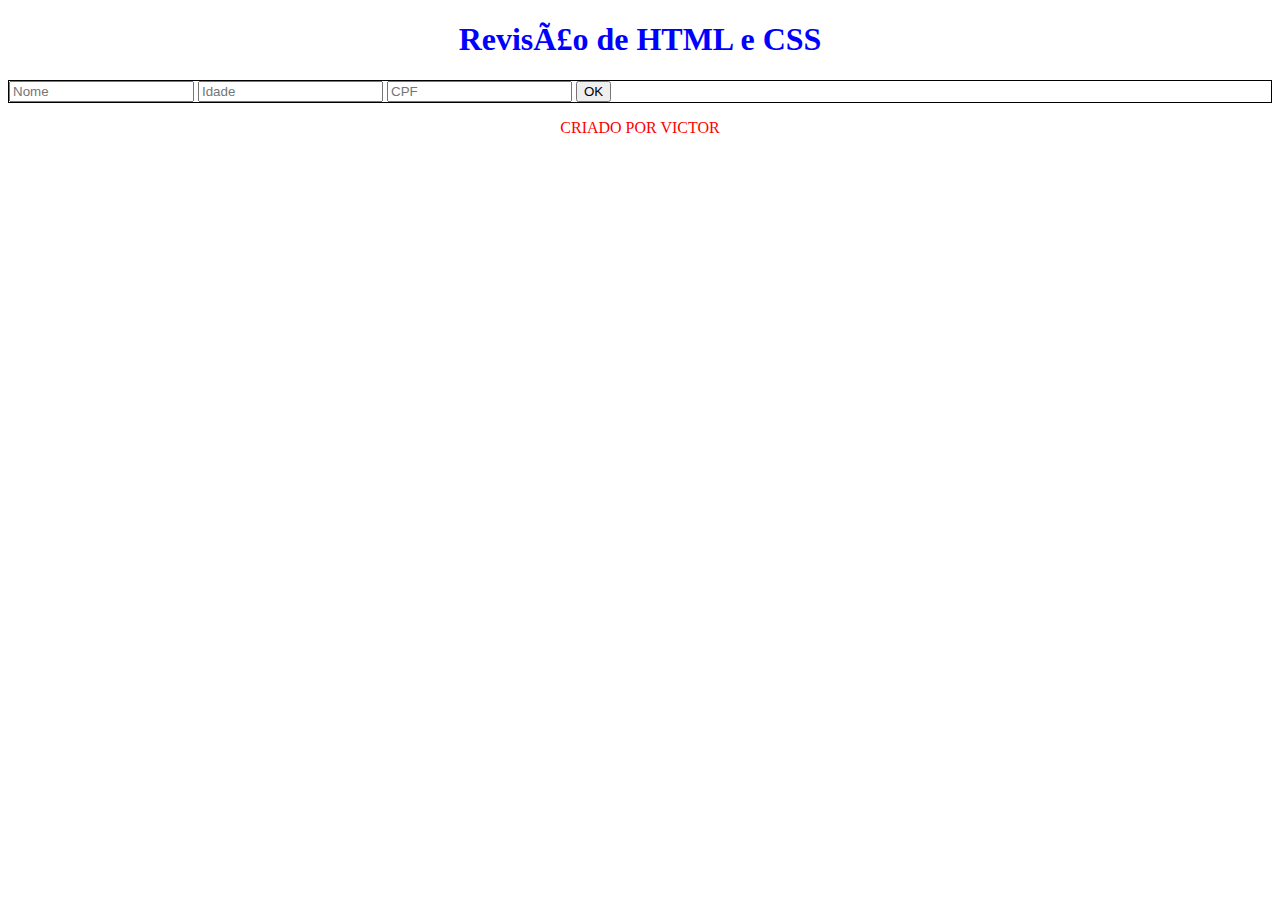
<file: index.html>
<!DOCTYPE html>
<html lang="pt-br">
    <head>
        <meta charset="UFT-8">
        <meta name="viewpoint" content="width=device-width">
        <title>Revisão de html e css</title>
        <link rel="stylesheet" href="style.css">
    </head>
    <body> 
        <h1 id="titulo">Revisão de HTML e CSS</h1>
        <div class="entradas-usuario">
            <input type="text" placeholder="Nome">
            <input type="number" placeholder="Idade">
            <input id="cpf" type="text" placeholder="CPF">
            <button onclick="submeter()"> OK</button>
        </div>
        <p class="rodape"> CRIADO POR VICTOR </p>
    </body>
</html>
</file>
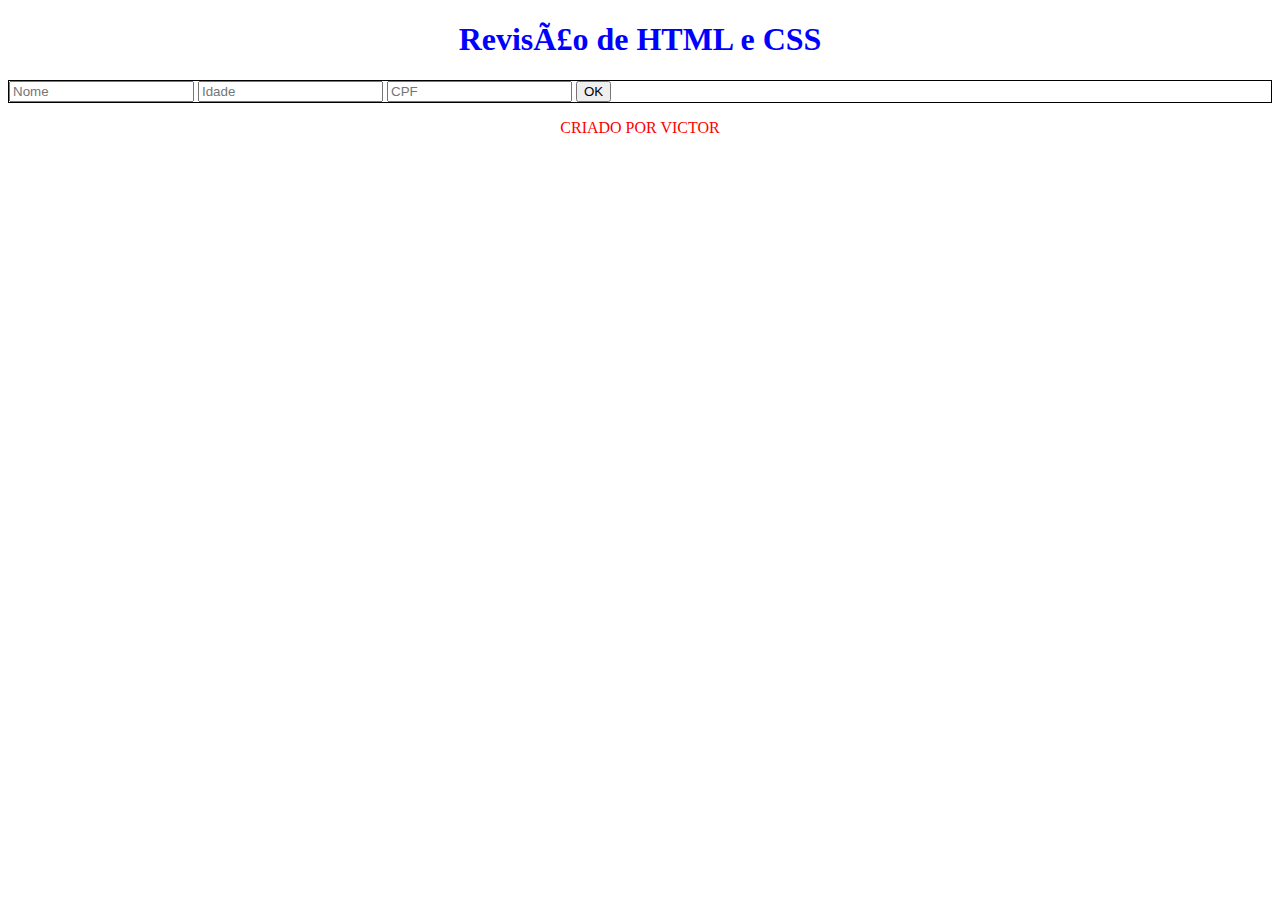
<file: Projeto-CPF/index.html>
<!DOCTYPE html>
<html lang="pt-br">
    <head>
        <meta charset="UFT-8">
        <meta name="viewpoint" content="width=device-width">
        <title>Revisão de html e css</title>
        <link rel="stylesheet" href="style.css">
    </head>
    <body> 
        <h1 id="titulo">Revisão de HTML e CSS</h1>
        <div class="entradas-usuario">
            <input type="text" placeholder="Nome">
            <input type="number" placeholder="Idade">
            <input id="cpf" type="text" placeholder="CPF">
            <button onclick="submeter()"> OK</button>
        </div>
        <p class="rodape"> CRIADO POR VICTOR </p>
        <script src="script.js"></script> <!-- Manter script no final da página para não mudar o html -->
    </body>
</html>
</file>
<file: style.css>
#titulo {
    text-align: center;
    color: blue
}

.rodape {
    text-align: center;
    color: red
}

.entradas-usuario {
    border: 1px solid;
}
</file>
<file: Projeto-CPF/style.css>
#titulo {
    text-align: center;
    color: blue
}

.rodape {
    text-align: center;
    color: red
}

.entradas-usuario {
    border: 1px solid;
}
</file>
